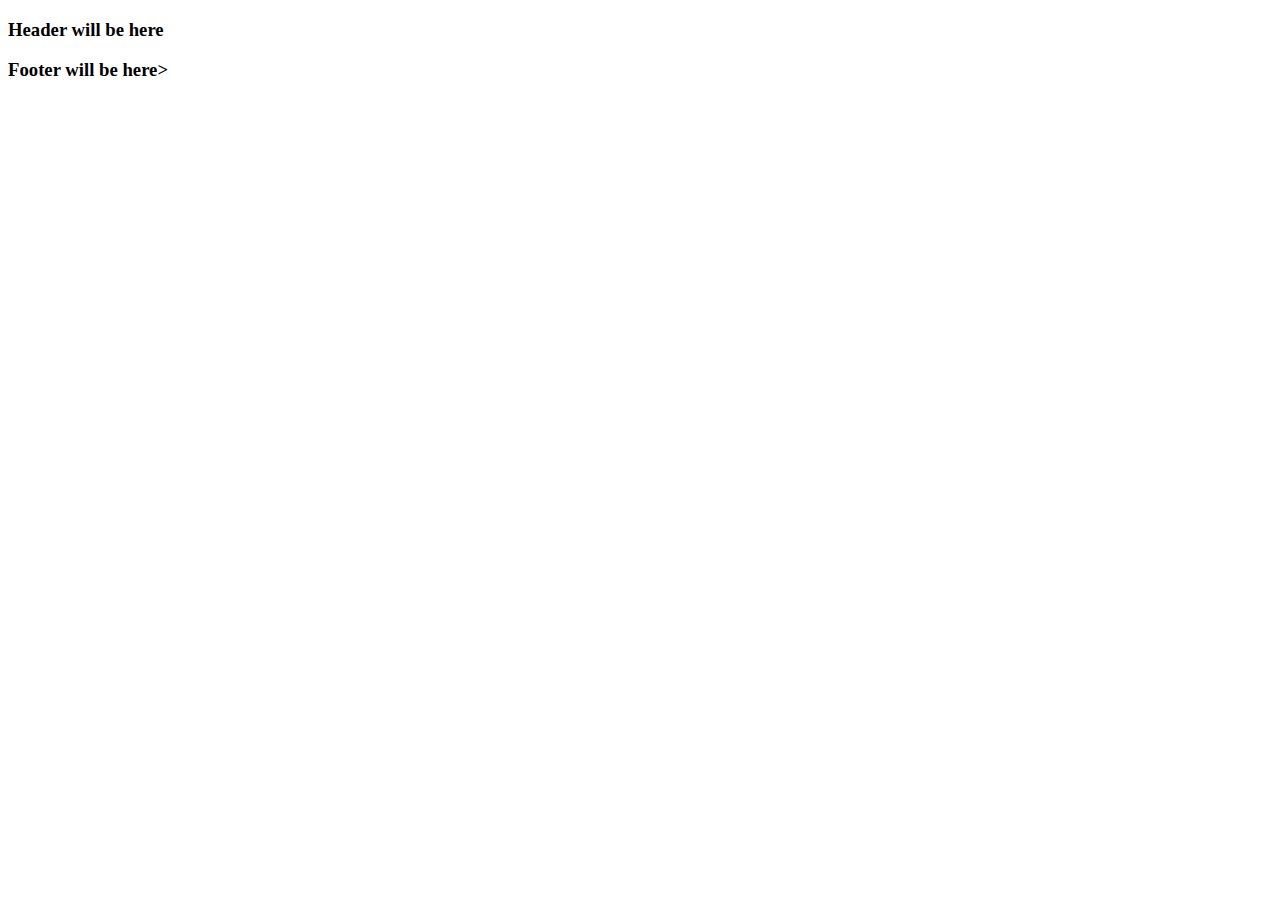
<file: mvc/views/default.html>
<!DOCTYPE html>

<!DOCTYPE html>
<html>
<head>
	<title> <?=Config::get('site_name')?> </title>
	<meta charset="utf-8">
</head>
<body>
	<h3>Header will be here</h3>

	<?=$data['content']?>


	<h3>Footer will be here></h3>
</body>
</html>
</file>
